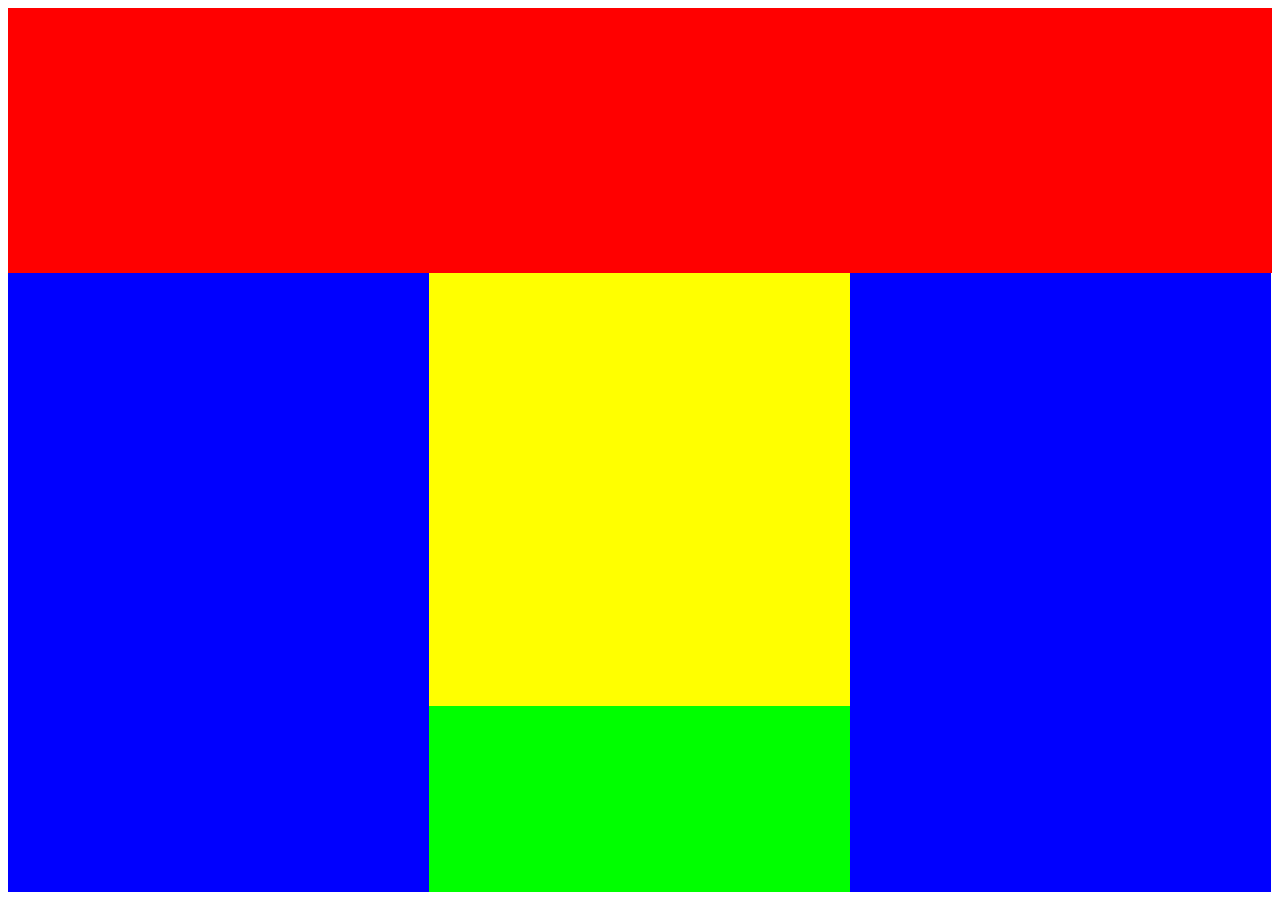
<file: first/index.html>
<!HTML DOCTYPE>
<html>
   <head>
   
      <title>This is the title</title>
      <meta charset="utf-8"> <link rel="stylesheet" type="text/css" href="style.css">
      
   </head> 
   
   <body>
   
      <header class="top"></header>
      <div class="left-blue"></div>
      
      <div class="middle">
    	 <div class="middle-yellow"></div>
    	 <div class="middle-green"></div>
      </div>
      
      <div class="right-blue"></div>

   </body>
</html>
</file>
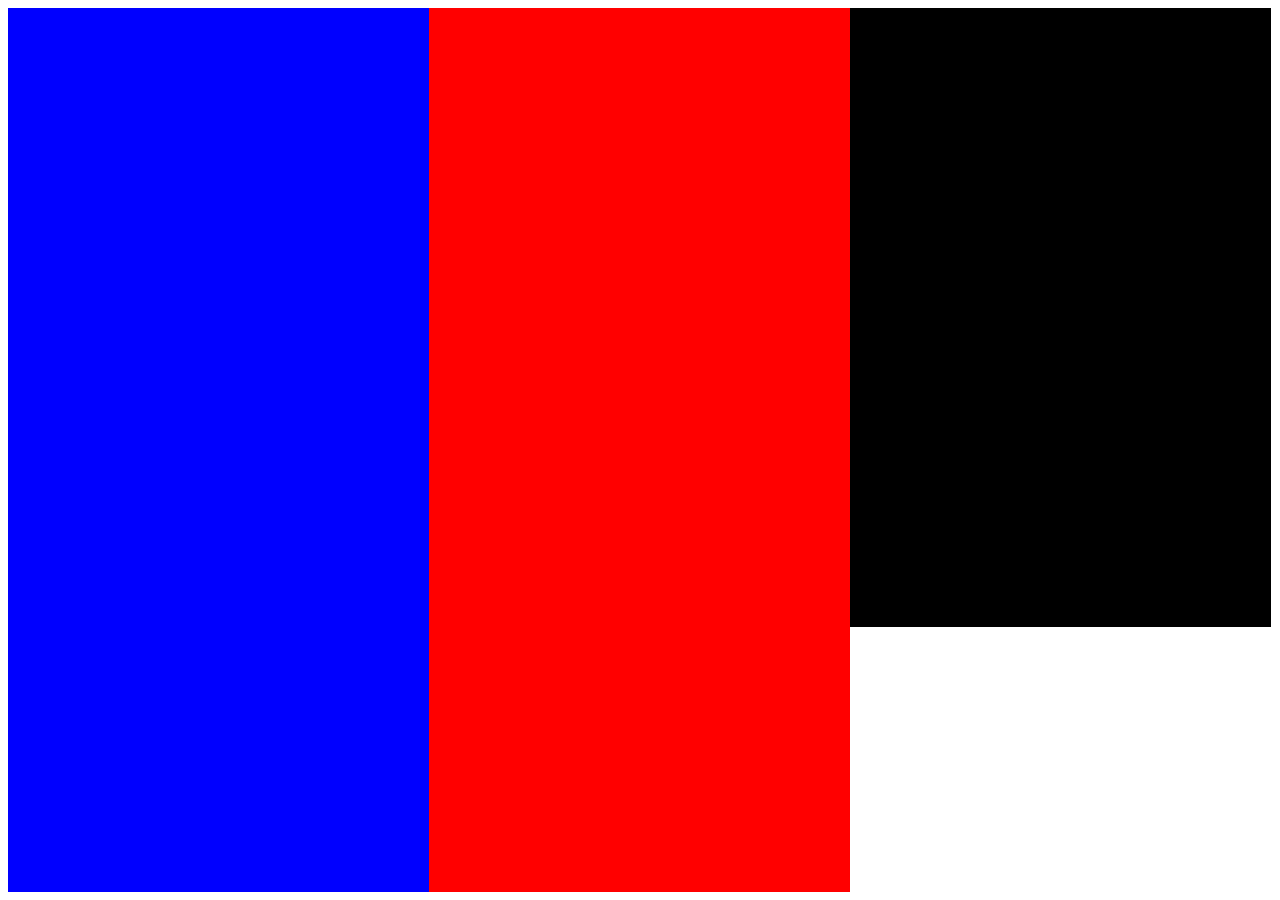
<file: second/index.html>
<!HTML DOCTYPE>
<html>
   <head>
   
      <title>This is the title</title>
      <meta charset="utf-8"> <link rel="stylesheet" type="text/css" href="style.css">
      
   </head> 
   
   <body>
    <div class="blue"></div>    
    <div class="red"></div>
    <div class="right">
    	<div class="black"></div>
    	<div class="image"></div>
    </div>

   </body>
</html>
</file>
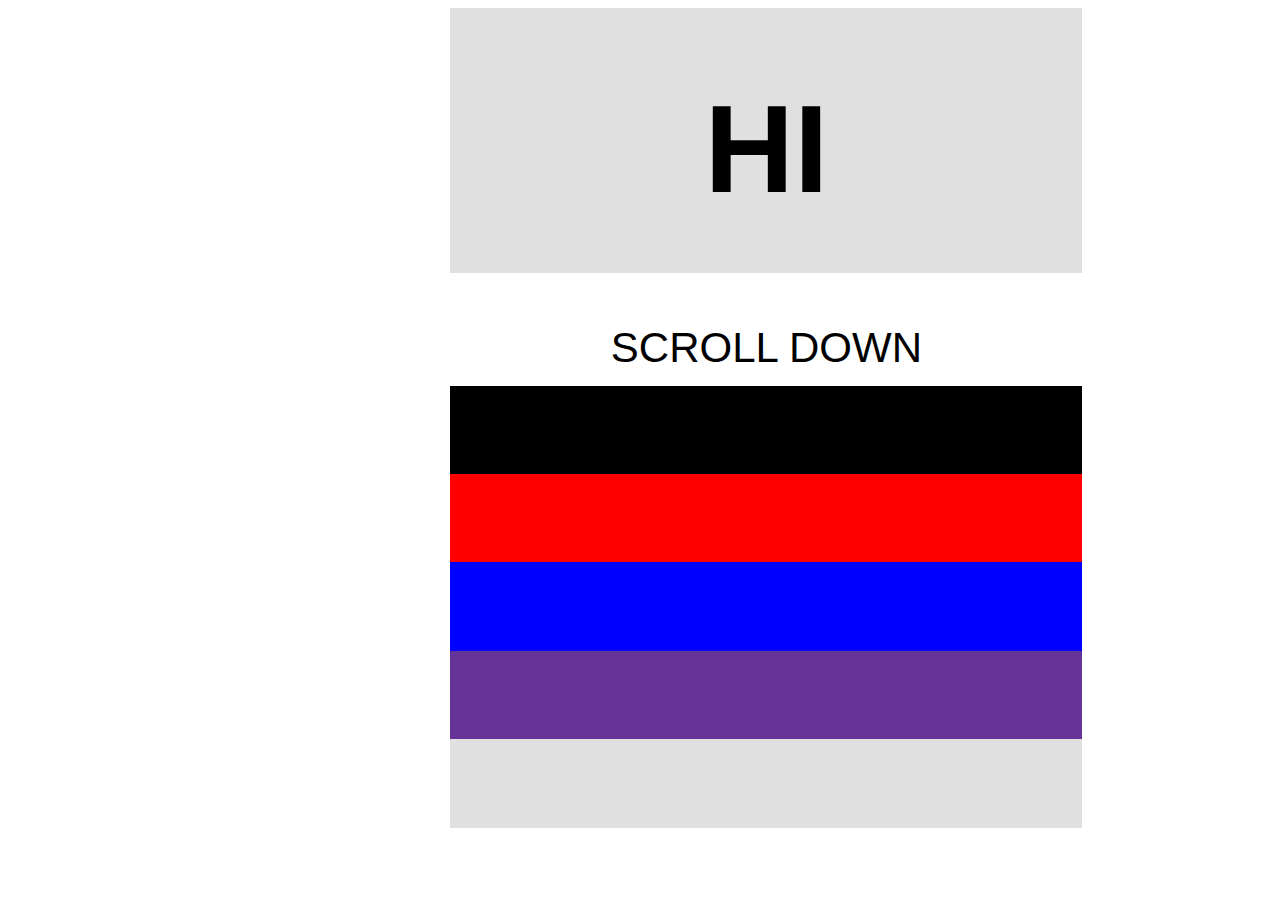
<file: third/index.html>
<!HTML DOCTYPE>
<html>
   <head>
   
      <title>html-layout third</title>
      <meta charset="utf-8"> <link rel="stylesheet" type="text/css" href="style.css">
      
   </head> 
   
   <body>
    <div class="box-top">
      <h1>hi</h1>
    </div> 
    <div class="scroll">scroll down</div>    
    <div class="black"></div>
    <div class="red"></div>
    <div class="blue"></div>
    <div class="purple"></div>
    <div class="grey"></div>

   </body>
</html>
</file>
<file: first/style.css>
<style>

	html, body {
        width: 100%;
        height: 100%

    }
    .top {
        background-color: #f00;
        width: 100%;
        height: 30%;
    }

    .left-blue {
        background-color: #00F;
        width: 33.3%;
        height: 70%;
        float: left;

    }

    .middle {
        width: 33.3%;
        height: 70%;
        float: left;
        box-sizing: border-box;
    }

    .middle-yellow {
        background-color: #ff0;
        width: 100%;
        height: 70%;


    }


    .middle-green {
        background-color: #0f0;
        width: 100%;
        height: 30%;

    }

    .right-blue {
        background-color: #00f;
        width: 33.3%;
        height: 70%;
        float: left;

    }

   </style>
</file>
<file: second/style.css>
<style>

    html, body {
        width: 100%;
        height: 100%

    }
    .blue {
        background-color: #00f;
        width: 33.3%;
        height: 100%;
        float: left;
    }

    .red {
        background-color: #f00;
        width: 33.3%;
        height: 100%;
        float: left;

    }

    .right {
        width: 33.3%;
        height: 100%;
        float: left;
        
    }

    .black {
        background-color: #000;
        width: 100%;
        height: 70%;


    }


    .image {
        background-color: #fff;
        width: 100%;
        height: 30%;

    }


</style>
</file>
<file: third/style.css>
<style>

    html, body {
        width: 100%;
        height: 100%

    }
    .box-top {
        background-color: #E0E0E0;
        width: 50%;
        height: 30%;
        margin-left: 35%;
        margin-right: 35%;
        margin-bottom: 4%;
        

    }

    .box-top h1 {
        font-size: 124px;
        text-transform: uppercase;
        text-align: center;
        font-family: sans-serif;
        padding-top: 70px;
        padding-right: 50px;
        padding-bottom: 50px;
        padding-left: 50px;


 
    }

    .scroll {
        width: 50%;
        height: 7%;
        margin-left: 35%;
        margin-right: 35%;
        font-size: 42px;
        text-transform: uppercase;
        text-align: center;
        font-family: sans-serif;
    }

    .black {
        background-color: #000;
        width: 50%;
        height: 10%;
        margin-left: 35%;
        margin-right: 35%;


    }

    .red {
        background-color: #f00;
        width: 50%;
        height: 10%;
        margin-left: 35%;
        margin-right: 35%;

    }

    .blue {
        background-color: #00F;
        width: 50%;
        height: 10%;
        margin-left: 35%;
        margin-right: 35%;

    }

    .purple {
        background-color: #663399;
        width: 50%;
        height: 10%;
        margin-left: 35%;
        margin-right: 35%;

    }

    .grey {
        background-color: #E0E0E0;
        width: 50%;
        height: 10%;
        margin-left: 35%;
        margin-right: 35%;

    }



</style>
</file>
